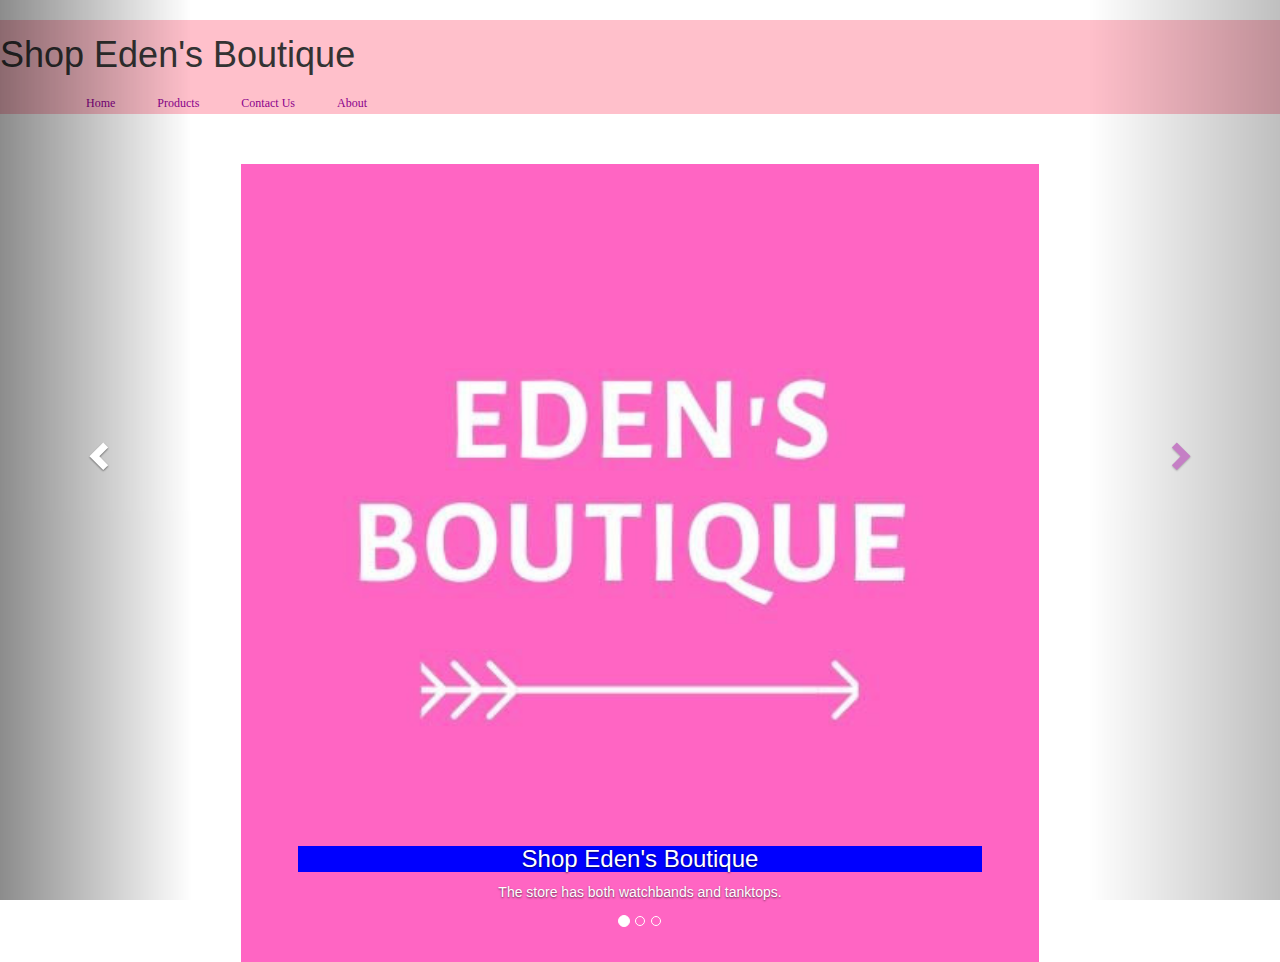
<file: index.html>
<html>

<head>
    <title>Shop Eden's Boutique</title>
    <meta charset="UTF-8">
    <meta http-equiv="X-UA-Compatible" content="IE-edge">
    <meta name="viewport" content="width=device-width, initial-scale=1">
    <link rel="stylesheet" href="style.css">
    <link rel="stylesheet" href="https://maxcdn.bootstrapcdn.com/bootstrap/3.4.1/css/bootstrap.min.css">
    <script src="https://ajax.googleapis.com/ajax/libs/jquery/3.5.1/jquery.min.js"></script>
    <script src="https://maxcdn.bootstrapcdn.com/bootstrap/3.4.1/js/bootstrap.min.js"></script>

</head>

<body>
    <h1>Shop Eden's Boutique
        <div class="container">
            <div class="bar light-grey">
                <a href="#" class="bar-item button">Home</a>
                <a href="C:/workspaceVS/Project01/page2.html" target="_blank" class="bar-item button">Products</a>
                <a href="C:/workspaceVS/Project01/contactus.html" target="_blank" class="bar-item button">Contact Us</a>
                <a href="#" class="bar-item button">About</a>

            </div>
        </div>
        </div>
        </div>
    </h1>
    <br />

    <div class="container">
        <br>
        <div id="myCarousel" class="carousel slide" data-ride="carousel">
            <!-- Indicators -->
            <ol class="carousel-indicators">
                <li data-target="#myCarousel" data-slide-to="0" class="active"></li>
                <li data-target="#myCarousel" data-slide-to="1"></li>
                <li data-target="#myCarousel" data-slide-to="2"></li>
            </ol>

            <!-- Wrapper for slides -->
            <div class="carousel-inner" role="listbox">

                <div class="item active">
                    <img src="img/edensboutiquelogo.jpg" alt="Logo" width="200" height="200">
                    <div class="carousel-caption">
                        <h3>Shop Eden's Boutique</h3>
                        <p>The store has both watchbands and tanktops.</p>
                    </div>
                </div>

                <div class="item">
                    <img src="img/watchband.jpg" alt="Watchbands" width="200" height="200">
                    <div class="carousel-caption">
                        <h3>Apple watchbands</h3>
                        <p>Apple watchbands of different varieties.</p>
                    </div>
                </div>

                <div class="item">
                    <img src="img/tanktop.jpg" alt="Tanktops" width="200" height="200">
                    <div class="carousel-caption">
                        <h3>Tanktops</h3>
                        <p>Tanktops of different varieties.</p>
                    </div>
                </div>

            </div>

        </div>

        <!-- Left and right controls -->
        <a class="left carousel-control" href="#myCarousel" role="button" data-slide="prev">
            <span class="glyphicon glyphicon-chevron-left" aria-hidden="true"></span>
            <span class="sr-only">Previous</span>
        </a>
        <a class="right carousel-control" href="#myCarousel" role="button" data-slide="next">
            <span class="glyphicon glyphicon-chevron-right" aria-hidden="true"></span>
            <span class="sr-only">Next</span>
        </a>
    </div>
    </div>





    

</body>


</html>
</file>
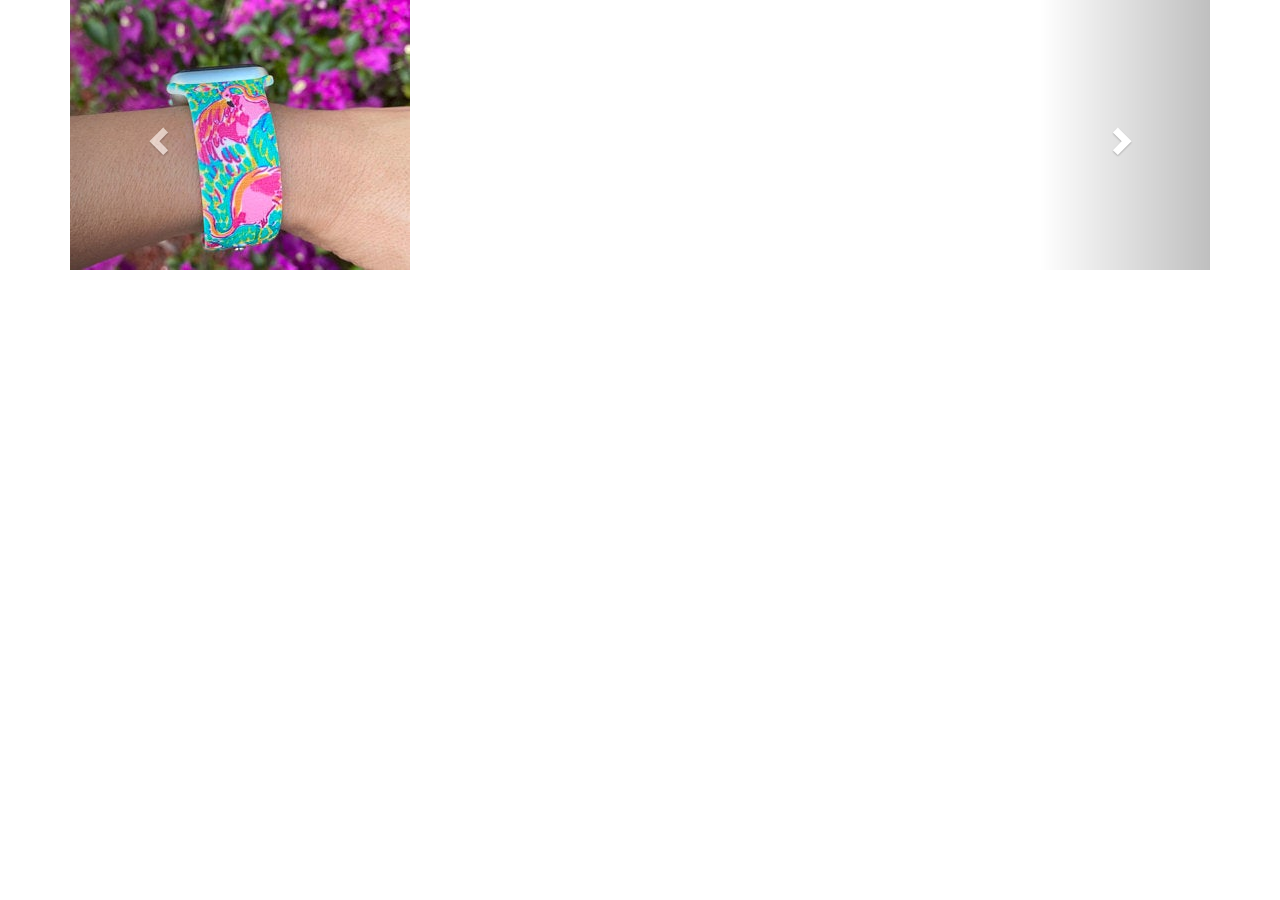
<file: carousel.html>
<!DOCTYPE html>

<html lang="en">

<head>

  <title>Bootstrap Example</title>

  <meta charset="utf-8">

  <meta name="viewport" content="width=device-width, initial-scale=1">

  <link rel="stylesheet" href="https://maxcdn.bootstrapcdn.com/bootstrap/3.4.1/css/bootstrap.min.css">

  <script src="https://ajax.googleapis.com/ajax/libs/jquery/3.5.1/jquery.min.js"></script>

  <script src="https://maxcdn.bootstrapcdn.com/bootstrap/3.4.1/js/bootstrap.min.js"></script>

</head>

<body>

<div class="container">

<!-- row by default has 12 columns-->

    <div class="row">

        <div class="col-lg-12 col-md-12 col-sm-12 col-xs-12">

            <div id="myCarousel" class="carousel slide" data-ride="carousel">

                <!-- Indicators -->

                <ol class="carousel-indicators">

                    <li data-target="#myCarousel" data-slide-to="0" class="active"></li>

                    <li data-target="#myCarousel" data-slide-to="1"></li>

                    <li data-target="#myCarousel" data-slide-to="2"></li>

                    <li data-target="#myCarousel" data-slide-to="3"></li>

                </ol>

 

                <!-- Wrapper for slides -->

                <div class="carousel-inner">

                    <div class="item active">

                    <img src="img/watchband.jpg" alt="Image 1">

                    </div>

 

                    <div class="item">

                    <img src="img/watchband2.jpg" alt="Image 2">
                   
                    </div>

                    <div class="item">

                    <img src="img/watchband3.jpg" alt="Image 3">
                    
                    </div>                    

                    <div class="item">

                    <img src="img/tanktop.jpg" alt="Image 4">
                   
                    </div>

                    

                </div>

 

                <!-- Left and right controls -->

                <a class="left carousel-control" href="#myCarousel" data-slide="prev">

                    <span class="glyphicon glyphicon-chevron-left"></span>

                    <span class="sr-only">Previous</span>

                </a>

                <a class="right carousel-control" href="#myCarousel" data-slide="next">

                    <span class="glyphicon glyphicon-chevron-right"></span>

                    <span class="sr-only">Next</span>

                </a>

            </div>

        </div>

    </div>

</div>


















</body>

</html>
</file>
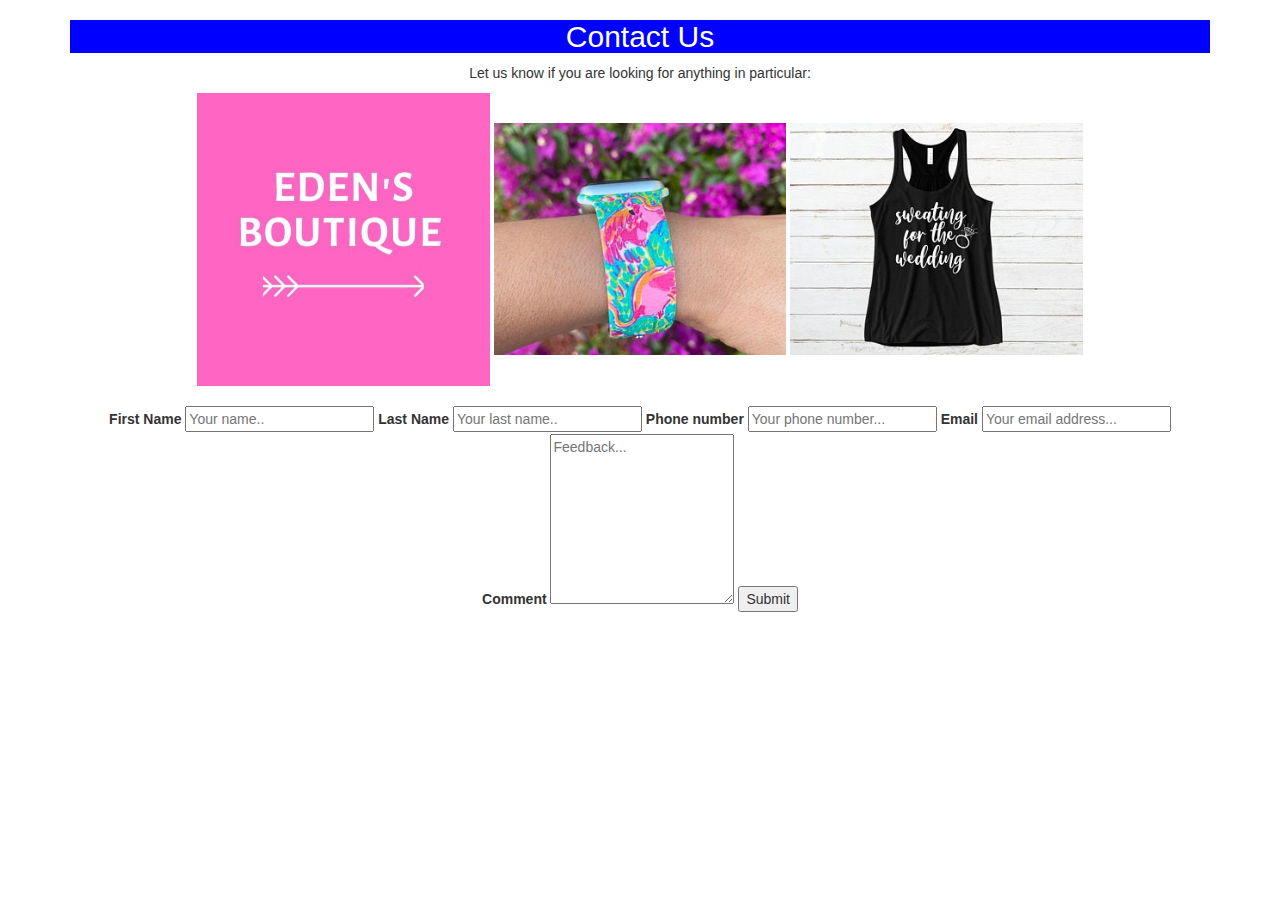
<file: contactus.html>
<html>

<head>
  <title>Shop Eden's Boutique</title>
  <meta charset="UTF-8">
  <meta http-equiv="X-UA-Compatible" content="IE-edge">
  <meta name="viewport" content="width=device-width, initial-scale=1">
  <link rel="stylesheet" href="https://maxcdn.bootstrapcdn.com/bootstrap/3.4.1/css/bootstrap.min.css">
  <script src="https://ajax.googleapis.com/ajax/libs/jquery/3.5.1/jquery.min.js"></script>
  <script src="https://maxcdn.bootstrapcdn.com/bootstrap/3.4.1/js/bootstrap.min.js"></script>
  <link rel="stylesheet" href="style.css">
</head>

<body>


  <div class="container">
    <div style="text-align:center">
      <h2>Contact Us</h2>
      <p>Let us know if you are looking for anything in particular:</p>
    </div>
    <div class="row">
      <div class="column">
        <img src="img/edensboutiquelogo.jpg" style="width:25%">
        <img src="img/watchband.jpg" style="width:25%">
        <img src="img/tanktop.jpg" style="width:25%">
      </div>
      <br>
      <div class="column">
        <form action="/action_page.php">
          <label for="fname">First Name</label>
          <input type="text" id="fname" name="firstname" placeholder="Your name.." required>
          <label for="lname">Last Name</label>
          <input type="text" id="lname" name="lastname" placeholder="Your last name..">
          <label for="pnumber">Phone number</label>
          <input type="number" id="pnumber" name="phonenumber" placeholder="Your phone number...">
          <label for="email">Email</label>
          <input type="email" id="email" name="email" placeholder="Your email address..." required> <br>
          <label for="comment">Comment</label>
          <textarea id="subject" name="subject" placeholder="Feedback..." style="height:170px" required></textarea>
          <input type="submit" value="Submit">
        </form>
      </div>
    </div>
  </div>

</body>


</html>
</file>
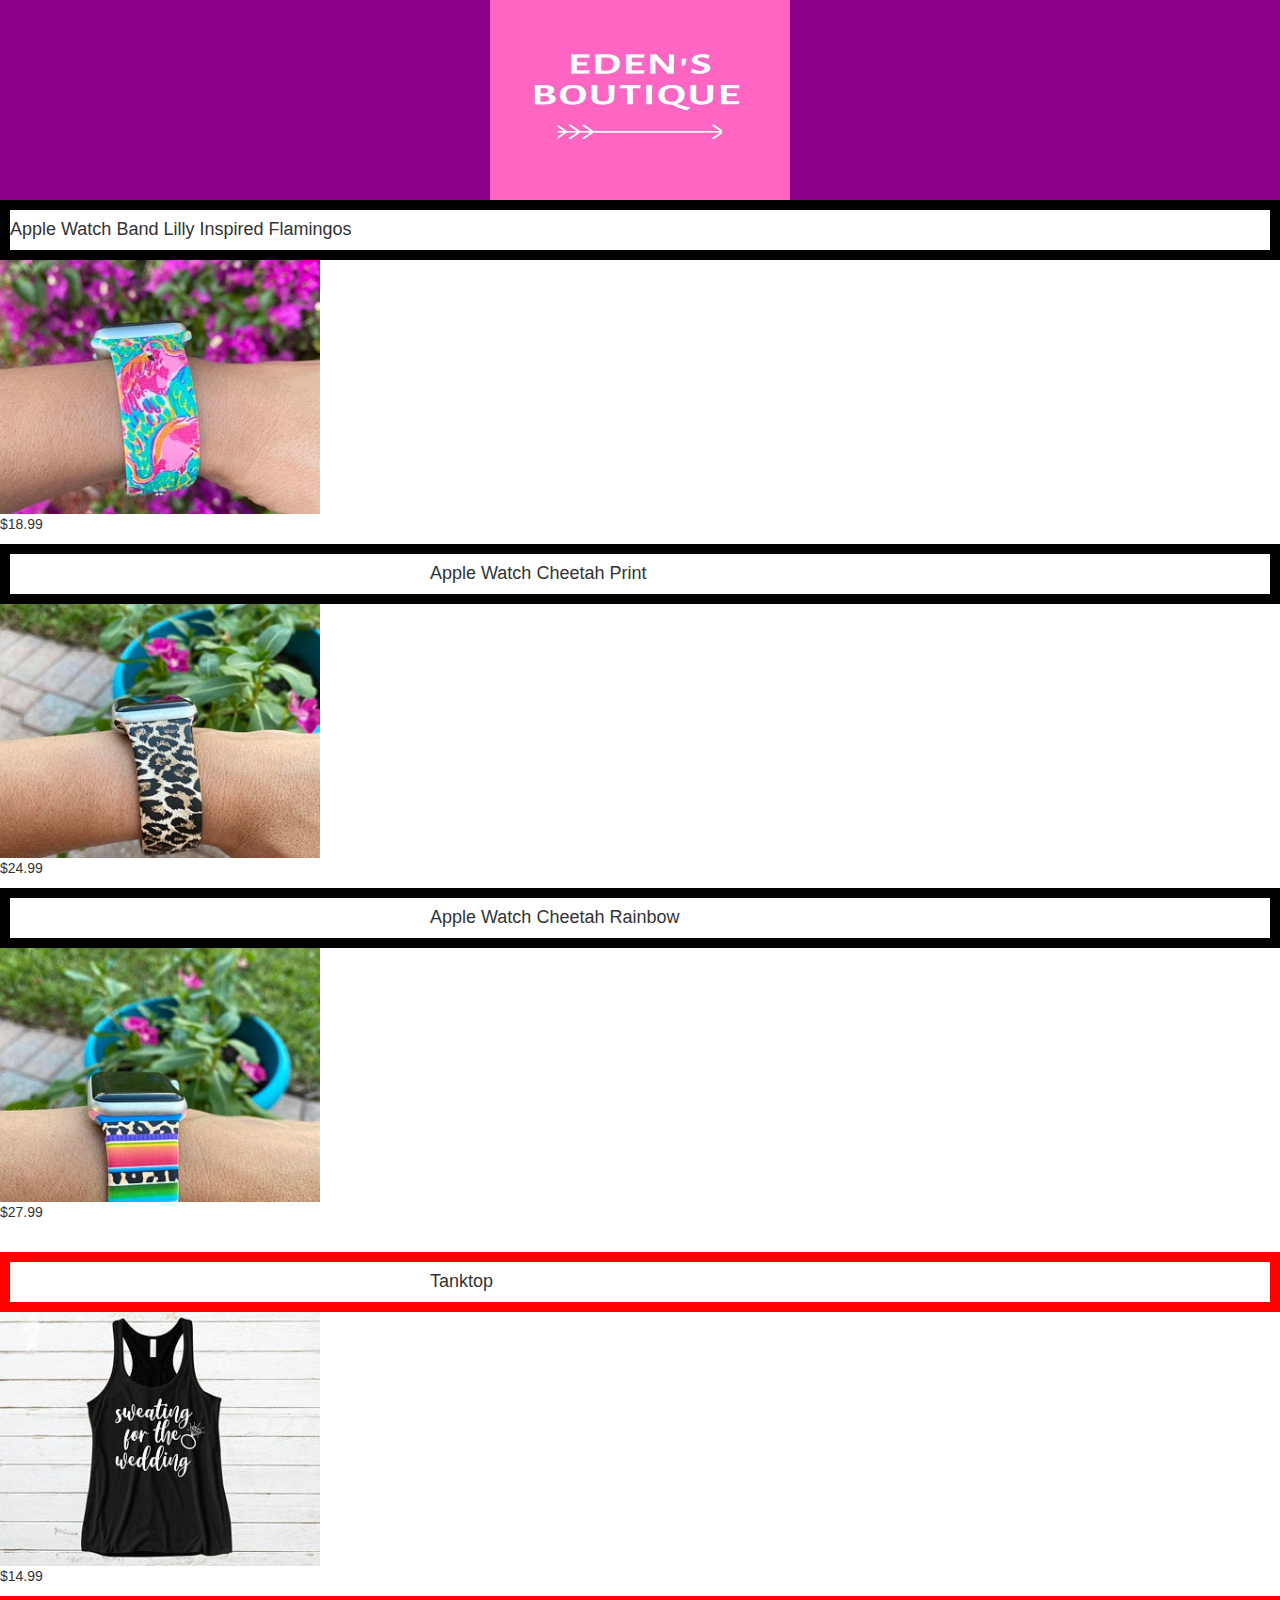
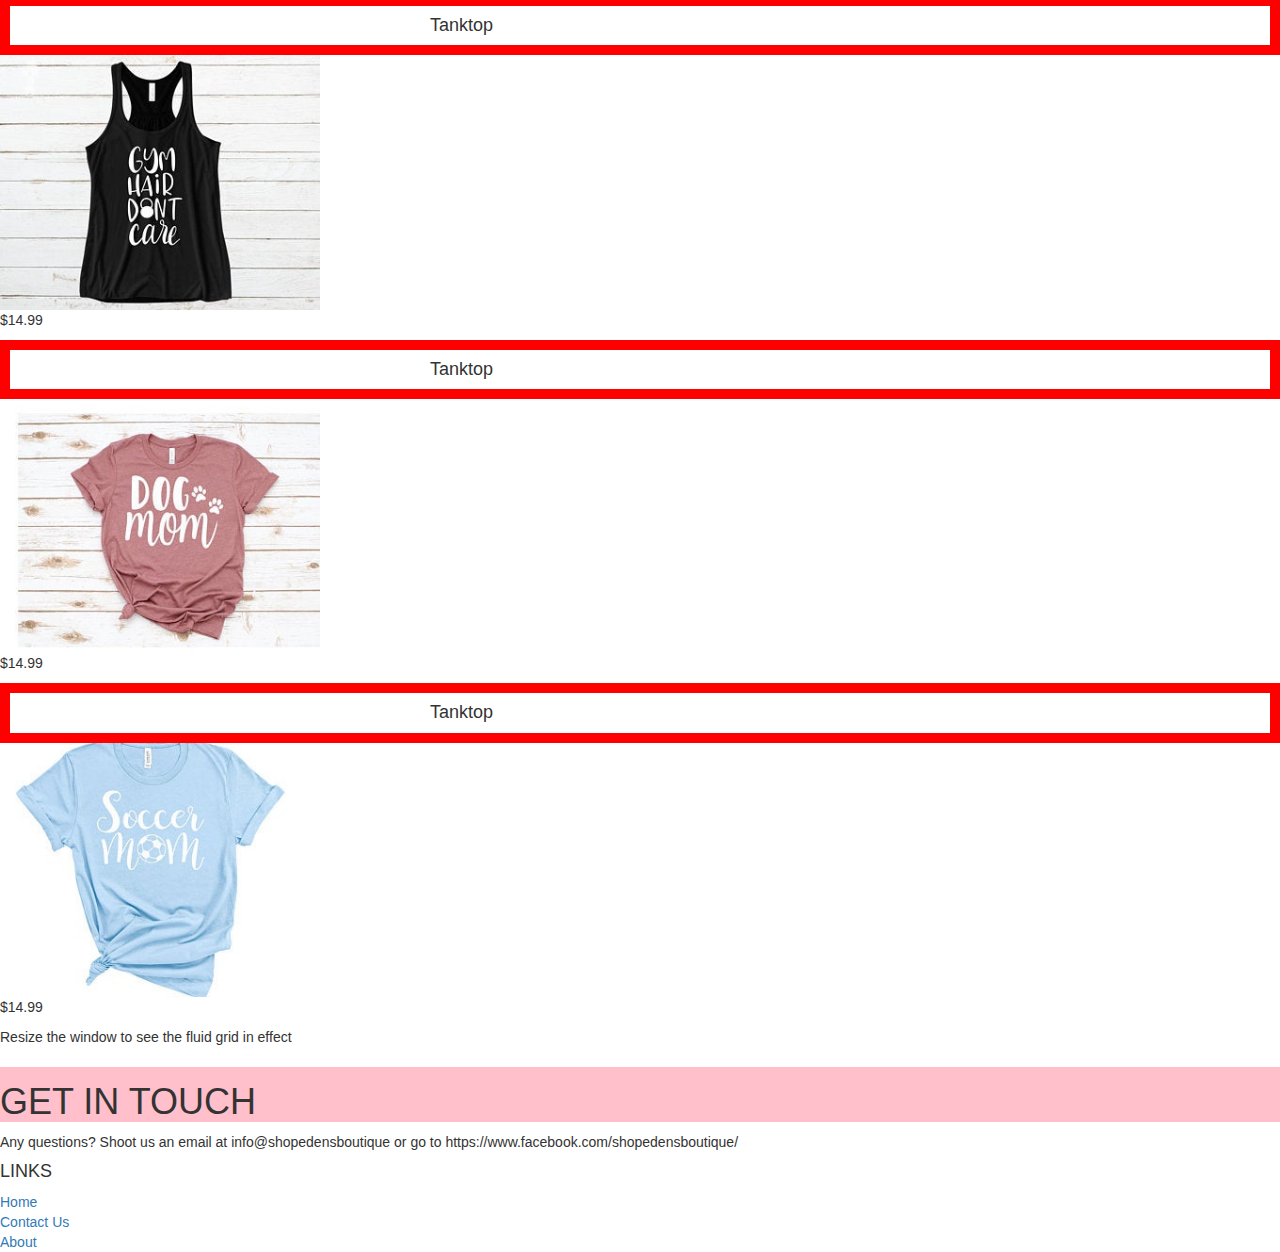
<file: page2.html>
<html>

<head>
  <title>Shop Eden's Boutique</title>
  <meta charset="UTF-8">
  <meta http-equiv="X-UA-Compatible" content="IE-edge">
  <meta name="viewport" content="width=device-width, initial-scale=1">
  <link rel="stylesheet" href="style.css">
  <link rel="stylesheet" href="https://maxcdn.bootstrapcdn.com/bootstrap/3.4.1/css/bootstrap.min.css">
  <script src="https://ajax.googleapis.com/ajax/libs/jquery/3.5.1/jquery.min.js"></script>
  <script src="https://maxcdn.bootstrapcdn.com/bootstrap/3.4.1/js/bootstrap.min.js"></script>

</head>

<body>

  <header class="header-container" style="background-color: darkmagenta">
    <div style="text-align:center">
      <img src="img/edensboutiquelogo.jpg" alt="Shop Eden's Boutique" width=300 height="200">
    </div>
  </header>
  <div class="boutique-row">
    <div class="watchband-container">
      <div class="col-xs-12 col-sm-9 col-md-6 col-lg-4 col-xl-2"></div>
      <h4>Apple Watch Band Lilly Inspired Flamingos</h4>
    </div>
  </div>

  <img src="img/watchband.jpg" alt="watchband" style="width:80%;max-width: 320px" margin="10px">


  <p>$18.99</p>
  </div>

  <div class="watchband-container">
    <div style="text-align:left">
      <div class="col-xs-12 col-sm-9 col-md-6 col-lg-4 col-xl-2"></div>
      <h4>Apple Watch Cheetah Print</h4>
    </div>
  </div>

  <img src="img/watchband2.jpg" alt="watchband" style="width:80%;max-width: 320px">


  <p>$24.99</p>
  </div>
  <div class="watchband-container">
    <div style="text-align:left">
      <div class="col-xs-12 col-sm-9 col-md-6 col-lg-4 col-xl-2"></div>
      <h4>Apple Watch Cheetah Rainbow</h4>
    </div>
  </div>

  <img src="img/watchband3.jpg" alt="watchband" style="width:80%;max-width: 320px">


  <p>$27.99</p>
  </div>
  </div>
  </div>

  <br>

  <div class="tanktop-container">
    <div style="text-align:left">
      <div class="col-xs-12 col-sm-9 col-md-6 col-lg-4 col-xl-2"></div>
      <h4>Tanktop </h4>
    </div>
  </div>
  <img src="img/tanktop.jpg" alt="Tanktop" style="width:80%;max-width: 320px">


  <p>$14.99</p>
  </div>

  <div class="tanktop-container">
    <div style="text-align:left">
      <div class="col-xs-12 col-sm-9 col-md-6 col-lg-4 col-xl-2"></div>
      <h4>Tanktop </h4>
    </div>
  </div>
  <img src="img/tanktop2.jpg" alt="Tanktop" style="width:80%;max-width: 320px">


  <p>$14.99</p>
  </div>

  <div class="tanktop-container">
    <div style="text-align:left">
      <div class="col-xs-12 col-sm-9 col-md-6 col-lg-4 col-xl-2"></div>
      <h4>Tanktop </h4>
    </div>
  </div>
  <img src="img/tanktop3.jpg" alt="Tanktop" style="width:80%;max-width: 320px">


  <p>$14.99</p>
  </div>

  <div class="tanktop-container">
    <div style="text-align:left">
      <div class="col-xs-12 col-sm-9 col-md-6 col-lg-4 col-xl-2"></div>
      <h4>Tanktop </h4>
    </div>
  </div>
  <img src="img/tanktop4.jpg" alt="Tanktop" style="width:80%;max-width: 320px">


  <p>$14.99</p>
  </div>





  <div class="w3-container w3-deep-orange">
    <p>Resize the window to see the fluid grid in effect</p>
  </div>







  <div class="bottom of page"></div>
  <h1>GET IN TOUCH</h1>
  <div>Any questions? Shoot us an email at info@shopedensboutique or go to
    https://www.facebook.com/shopedensboutique/</div>

  </div>
  </div>


  <h4>LINKS</h4>
  <div class="footer-link"><a href="C:/workspaceVS/Project01/index.html">Home</a></div>
  <div class="footer-link"><a href="C:/workspaceVS/Project01/contactus.html">Contact Us</a></div>
  <div class="footer-link"><a href="C:/workspaceVS/Project01/page2.html">About</a></div>
  </div>
  <div class="col">

  </div>
  </div>

  </div>



  </footer>





</html>
</file>
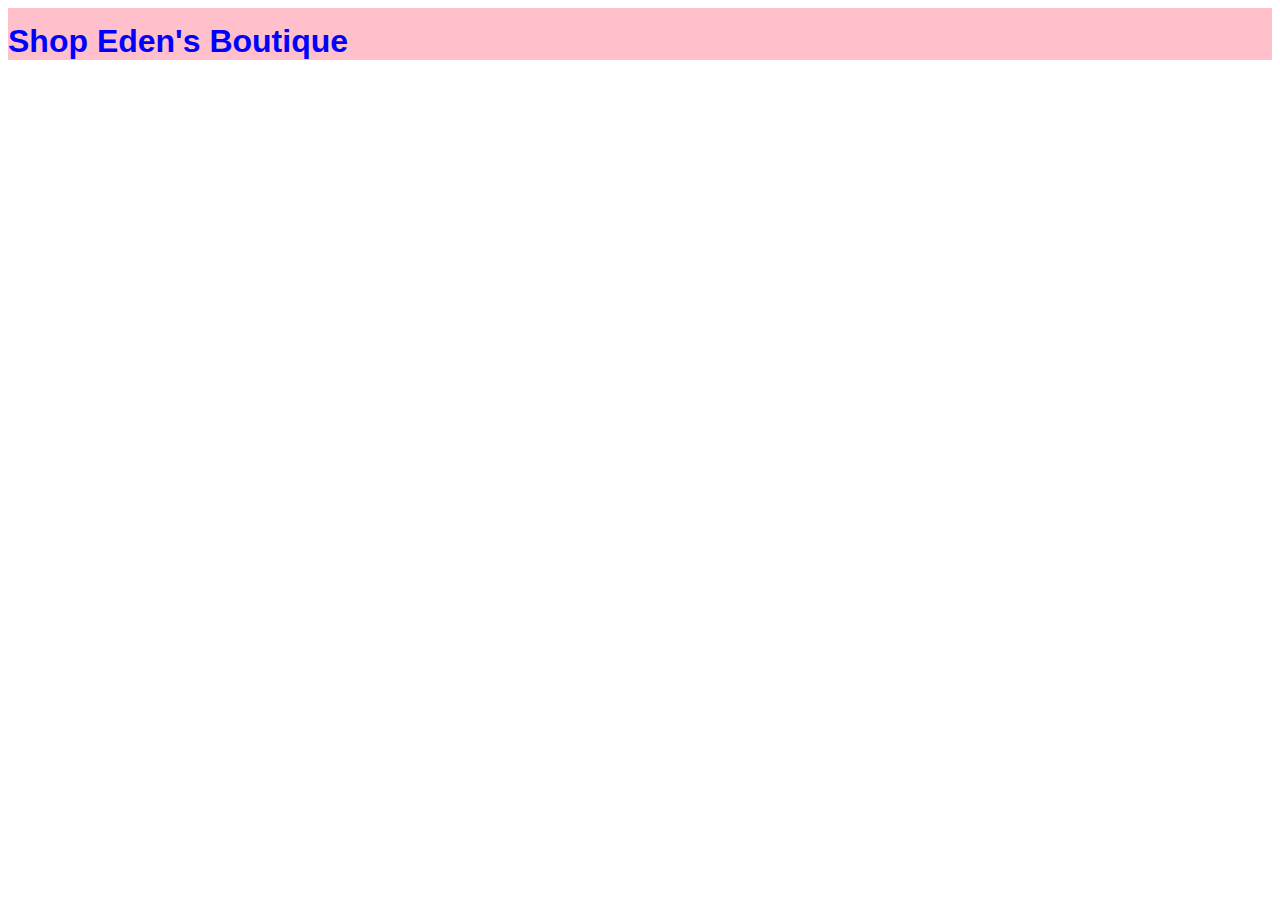
<file: test.html>
<html>

<head>
  <meta charset="UTF-8">
  <meta name="viewport" content="width=device-width, initial-scale=1">
  <title>Shop Eden's Boutique</title>
  <link rel="stylesheet" href="style.css">
</head>


<body>
  <h1>Shop Eden's Boutique</h1>





</body>






































































































</html>
</file>
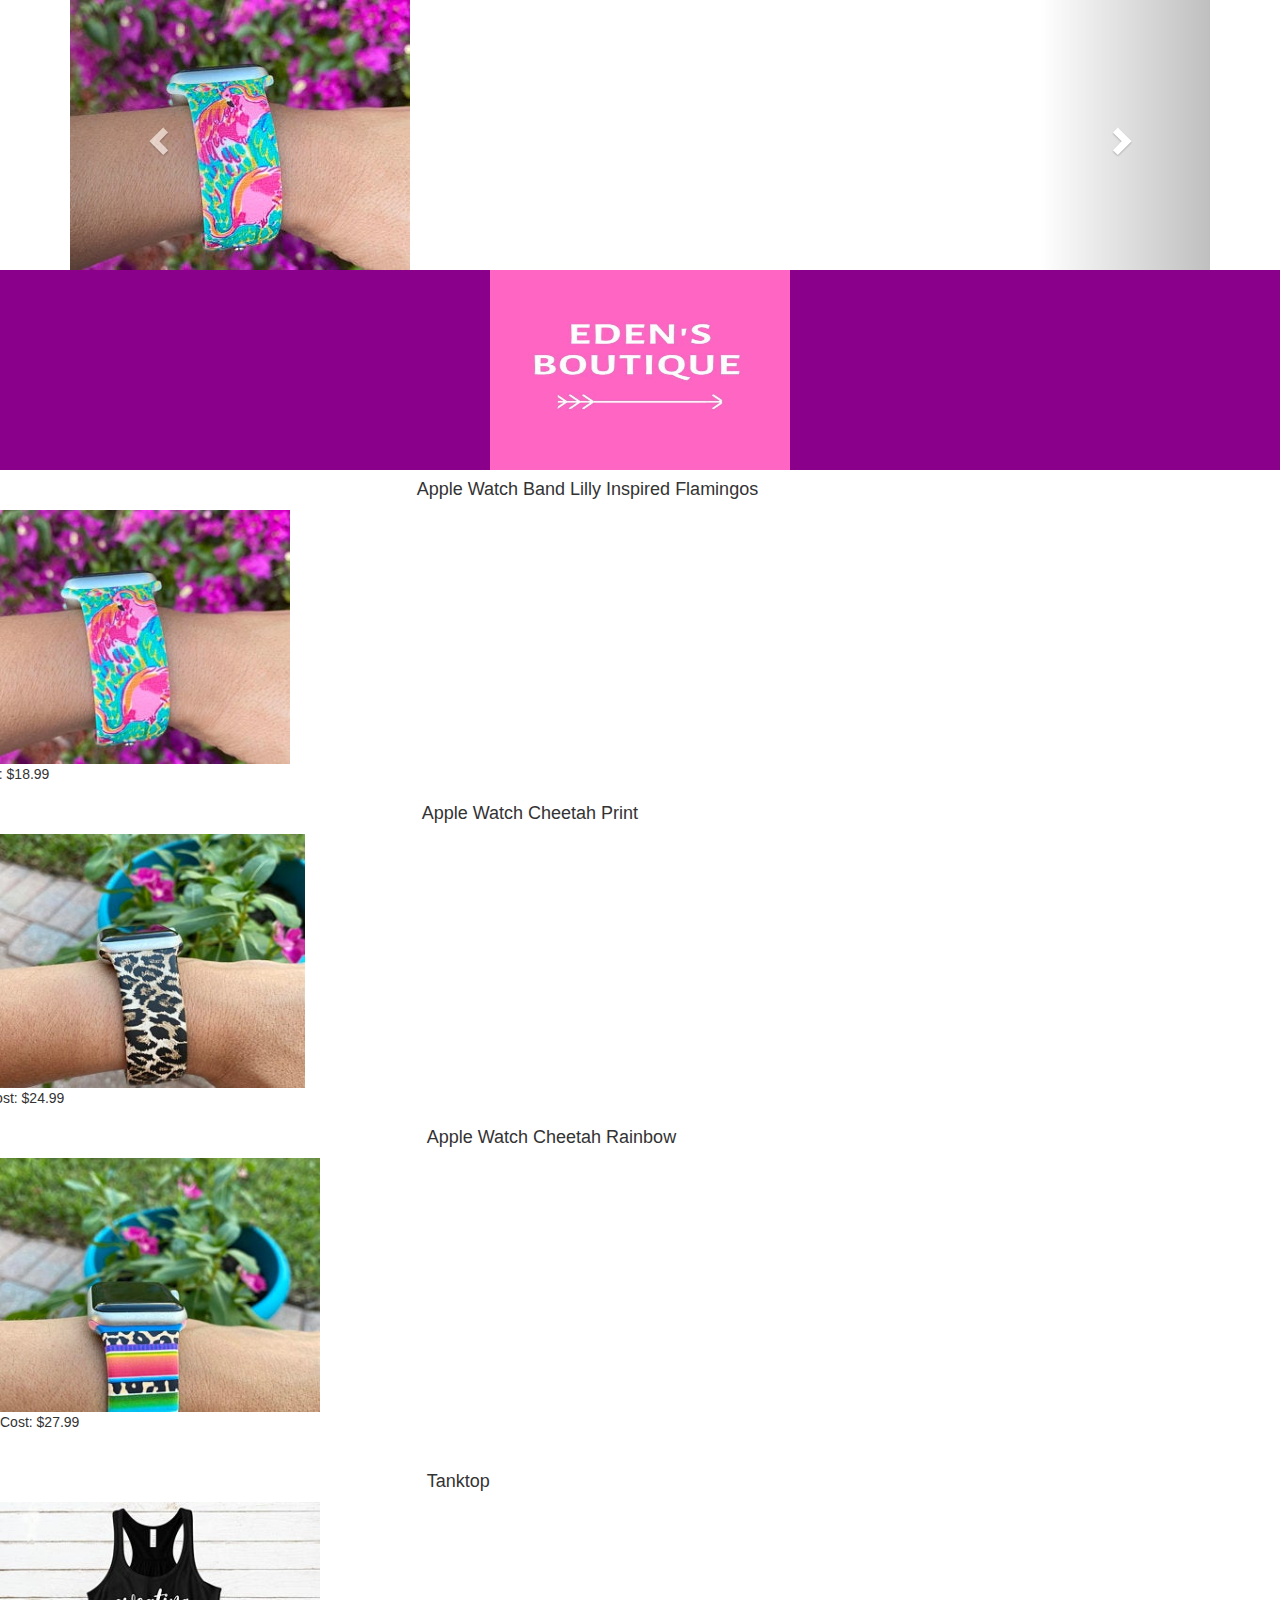
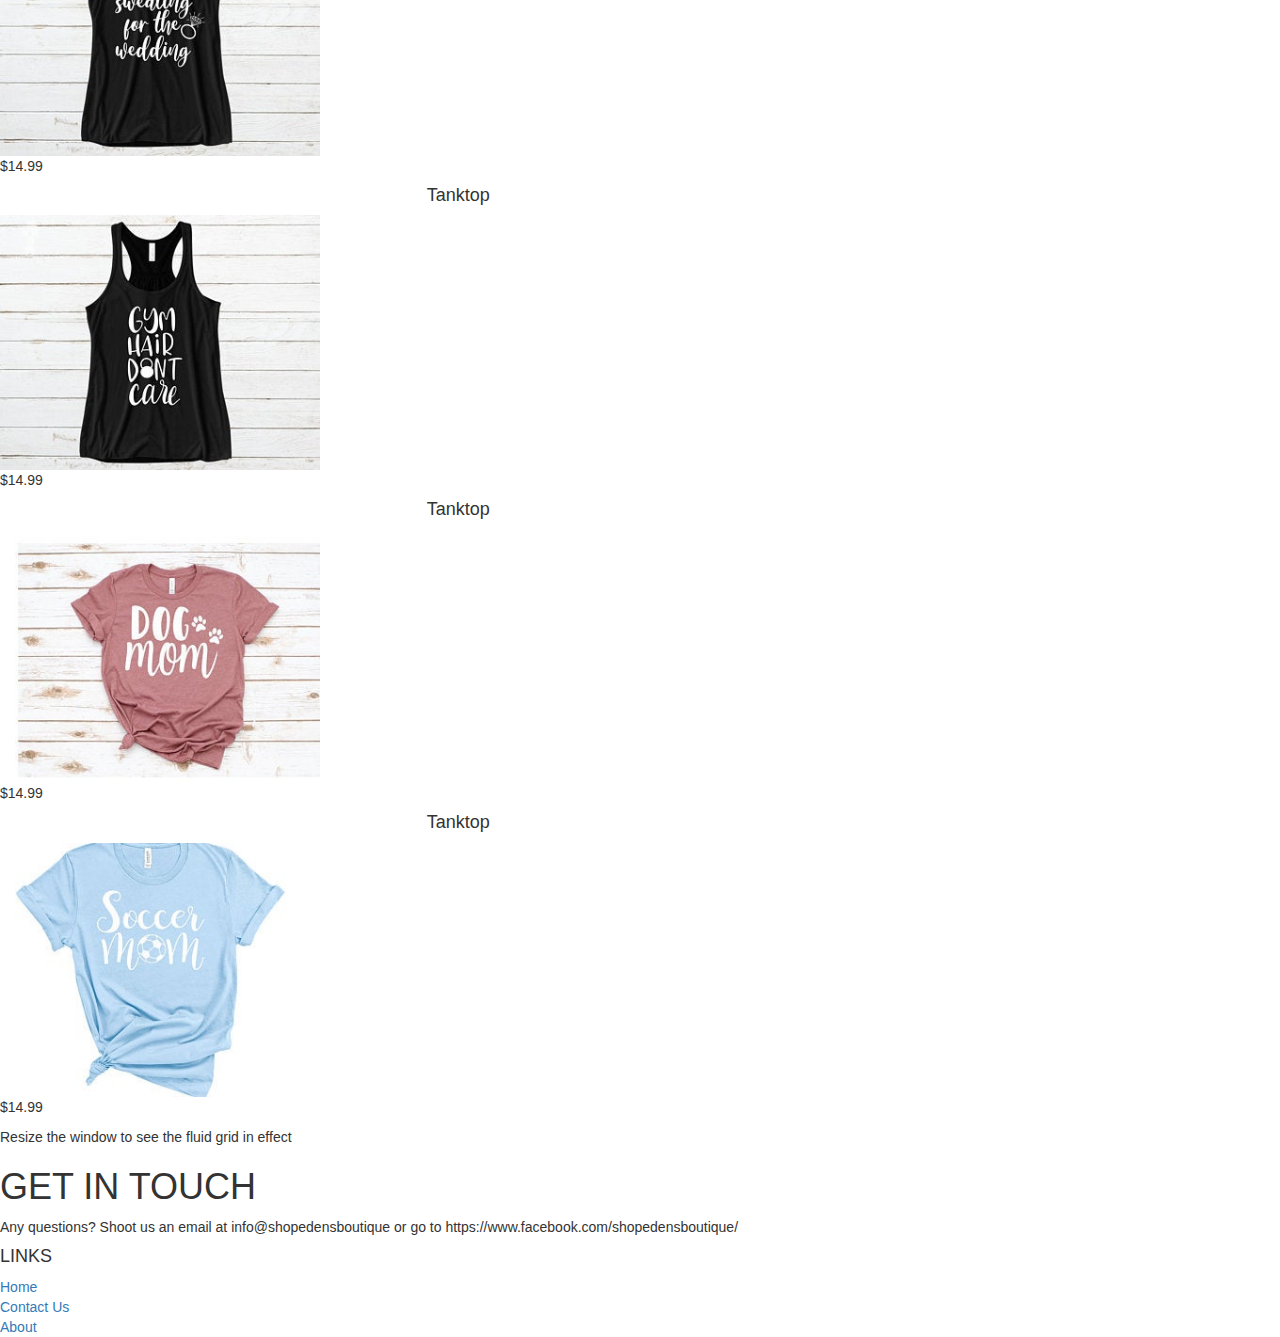
<file: Project01/carousel.html>
<!DOCTYPE html>

<html lang="en">

<head>

  <title>Bootstrap Example</title>

  <meta charset="utf-8">

  <meta name="viewport" content="width=device-width, initial-scale=1">

  <link rel="stylesheet" href="https://maxcdn.bootstrapcdn.com/bootstrap/3.4.1/css/bootstrap.min.css">

  <script src="https://ajax.googleapis.com/ajax/libs/jquery/3.5.1/jquery.min.js"></script>

  <script src="https://maxcdn.bootstrapcdn.com/bootstrap/3.4.1/js/bootstrap.min.js"></script>

</head>

<body>

<div class="container">

<!-- row by default has 12 columns-->

    <div class="row">

        <div class="col-lg-12 col-md-12 col-sm-12 col-xs-12">

            <div id="myCarousel" class="carousel slide" data-ride="carousel">

                <!-- Indicators -->

                <ol class="carousel-indicators">

                    <li data-target="#myCarousel" data-slide-to="0" class="active"></li>

                    <li data-target="#myCarousel" data-slide-to="1"></li>

                    <li data-target="#myCarousel" data-slide-to="2"></li>

                    <li data-target="#myCarousel" data-slide-to="3"></li>

                </ol>

 

                <!-- Wrapper for slides -->

                <div class="carousel-inner">

                    <div class="item active">

                    <img src="img/watchband.jpg" alt="Image 1">

                    </div>

 

                    <div class="item">

                    <img src="img/watchband2.jpg" alt="Image 2">
                   
                    </div>

                    <div class="item">

                    <img src="img/watchband3.jpg" alt="Image 3">
                    
                    </div>                    

                    <div class="item">

                    <img src="img/tanktop.jpg" alt="Image 4">
                   
                    </div>

                    

                </div>

 

                <!-- Left and right controls -->

                <a class="left carousel-control" href="#myCarousel" data-slide="prev">

                    <span class="glyphicon glyphicon-chevron-left"></span>

                    <span class="sr-only">Previous</span>

                </a>

                <a class="right carousel-control" href="#myCarousel" data-slide="next">

                    <span class="glyphicon glyphicon-chevron-right"></span>

                    <span class="sr-only">Next</span>

                </a>

            </div>

        </div>

    </div>

</div>









<div class="row">
    <div class="column">
      <header class="header-container" style="background-color: darkmagenta">
        <div style="text-align:center">
          <img src="img/edensboutiquelogo.jpg" alt="Shop Eden's Boutique" width=300 height="200">
        </div>
    </div>
      </header>
      
  <div class="row">  
    <div class="column">
      <div class="watchband-container">
        <div class="col-xs-12 col-sm-9 col-md-6 col-lg-4 col-xl-2"></div>
        <h4>Apple Watch Band Lilly Inspired Flamingos</h4>
      </div>


      <img src="img/watchband.jpg" alt="watchband" style="width:80%;max-width: 320px" margin="10px">


      <p>Cost: $18.99</p>
    </div>
  </div>

  <div class="column">
    <div class="watchband-container">
      <div class="col-xs-12 col-sm-9 col-md-6 col-lg-4 col-xl-2"></div>
      <h4>Apple Watch Cheetah Print</h4>
    </div>


    <img src="img/watchband2.jpg" alt="watchband" style="width:80%;max-width: 320px" margin="10px">


    <p>Cost: $24.99</p>
  </div>
  </div>
</div>

  <div class="column">
    <div class="watchband-container">
      <div class="col-xs-12 col-sm-9 col-md-6 col-lg-4 col-xl-2"></div>
      <h4>Apple Watch Cheetah Rainbow</h4>
    </div>


    <img src="img/watchband3.jpg" alt="watchband" style="width:80%;max-width: 320px" margin="10px">


    <p>Cost: $27.99</p>
  </div>
  </div>
  

  <br>

  <div class="tanktop-container">
    <div style="text-align:left">
      <div class="col-xs-12 col-sm-9 col-md-6 col-lg-4 col-xl-2"></div>
      <h4>Tanktop </h4>
    </div>
  </div>
  <img src="img/tanktop.jpg" alt="Tanktop" style="width:80%;max-width: 320px">


  <p>$14.99</p>
  </div>

  <div class="tanktop-container">
    <div style="text-align:left">
      <div class="col-xs-12 col-sm-9 col-md-6 col-lg-4 col-xl-2"></div>
      <h4>Tanktop </h4>
    </div>
  </div>
  <img src="img/tanktop2.jpg" alt="Tanktop" style="width:80%;max-width: 320px">


  <p>$14.99</p>
  </div>

  <div class="tanktop-container">
    <div style="text-align:left">
      <div class="col-xs-12 col-sm-9 col-md-6 col-lg-4 col-xl-2"></div>
      <h4>Tanktop </h4>
    </div>
  </div>
  <img src="img/tanktop3.jpg" alt="Tanktop" style="width:80%;max-width: 320px">


  <p>$14.99</p>
  </div>

  <div class="tanktop-container">
    <div style="text-align:left">
      <div class="col-xs-12 col-sm-9 col-md-6 col-lg-4 col-xl-2"></div>
      <h4>Tanktop </h4>
    </div>
  </div>
  <img src="img/tanktop4.jpg" alt="Tanktop" style="width:80%;max-width: 320px">


  <p>$14.99</p>
  </div>





  <div class="w3-container w3-deep-orange">
    <p>Resize the window to see the fluid grid in effect</p>
  </div>







  <div class="bottom of page"></div>
  <h1>GET IN TOUCH</h1>
  <div>Any questions? Shoot us an email at info@shopedensboutique or go to
    https://www.facebook.com/shopedensboutique/</div>

  </div>
  </div>


  <h4>LINKS</h4>
  <div class="footer-link"><a href="C:/workspaceVS/Project01/index.html">Home</a></div>
  <div class="footer-link"><a href="C:/workspaceVS/Project01/contactus.html">Contact Us</a></div>
  <div class="footer-link"><a href="C:/workspaceVS/Project01/page2.html">About</a></div>
  </div>
  <div class="col">

  </div>
  </div>

  </div>



  </footer>











</body>

</html>
</file>
<file: style.css>
h1 {
    color: blue;
    font-family: Helvetica, sans-serif;
    background-color: pink;
    text-align: left;
    padding-top: 15px;
}

/* I will try to add css to document as I go */

#myCarousel {
    align-items: justify;
}


  .bar-item button {
    float: right;
  }
  
  .container a {
    display: inline;
    color: darkmagenta;
    text-align: center;
    padding: 14px 16px;
    text-decoration: none;
    font-family: Lucida Sans Regular;
    font-size: 12px;
  }

  .carousel-inner > .item > img,

  .carousel-inner > .item > a > img {
    width: 70%;
    margin: auto;
  }
  
  .lead {
    text-align: center;
  }
 h2, h3 {
   background-color: blue;
   color:white;
 }
 .row {
   text-align: center;
 }

 .watchband-container {
  border: 10px solid black;

 }
 .tanktop-container {
  border: 10px solid red

 }
</file>
